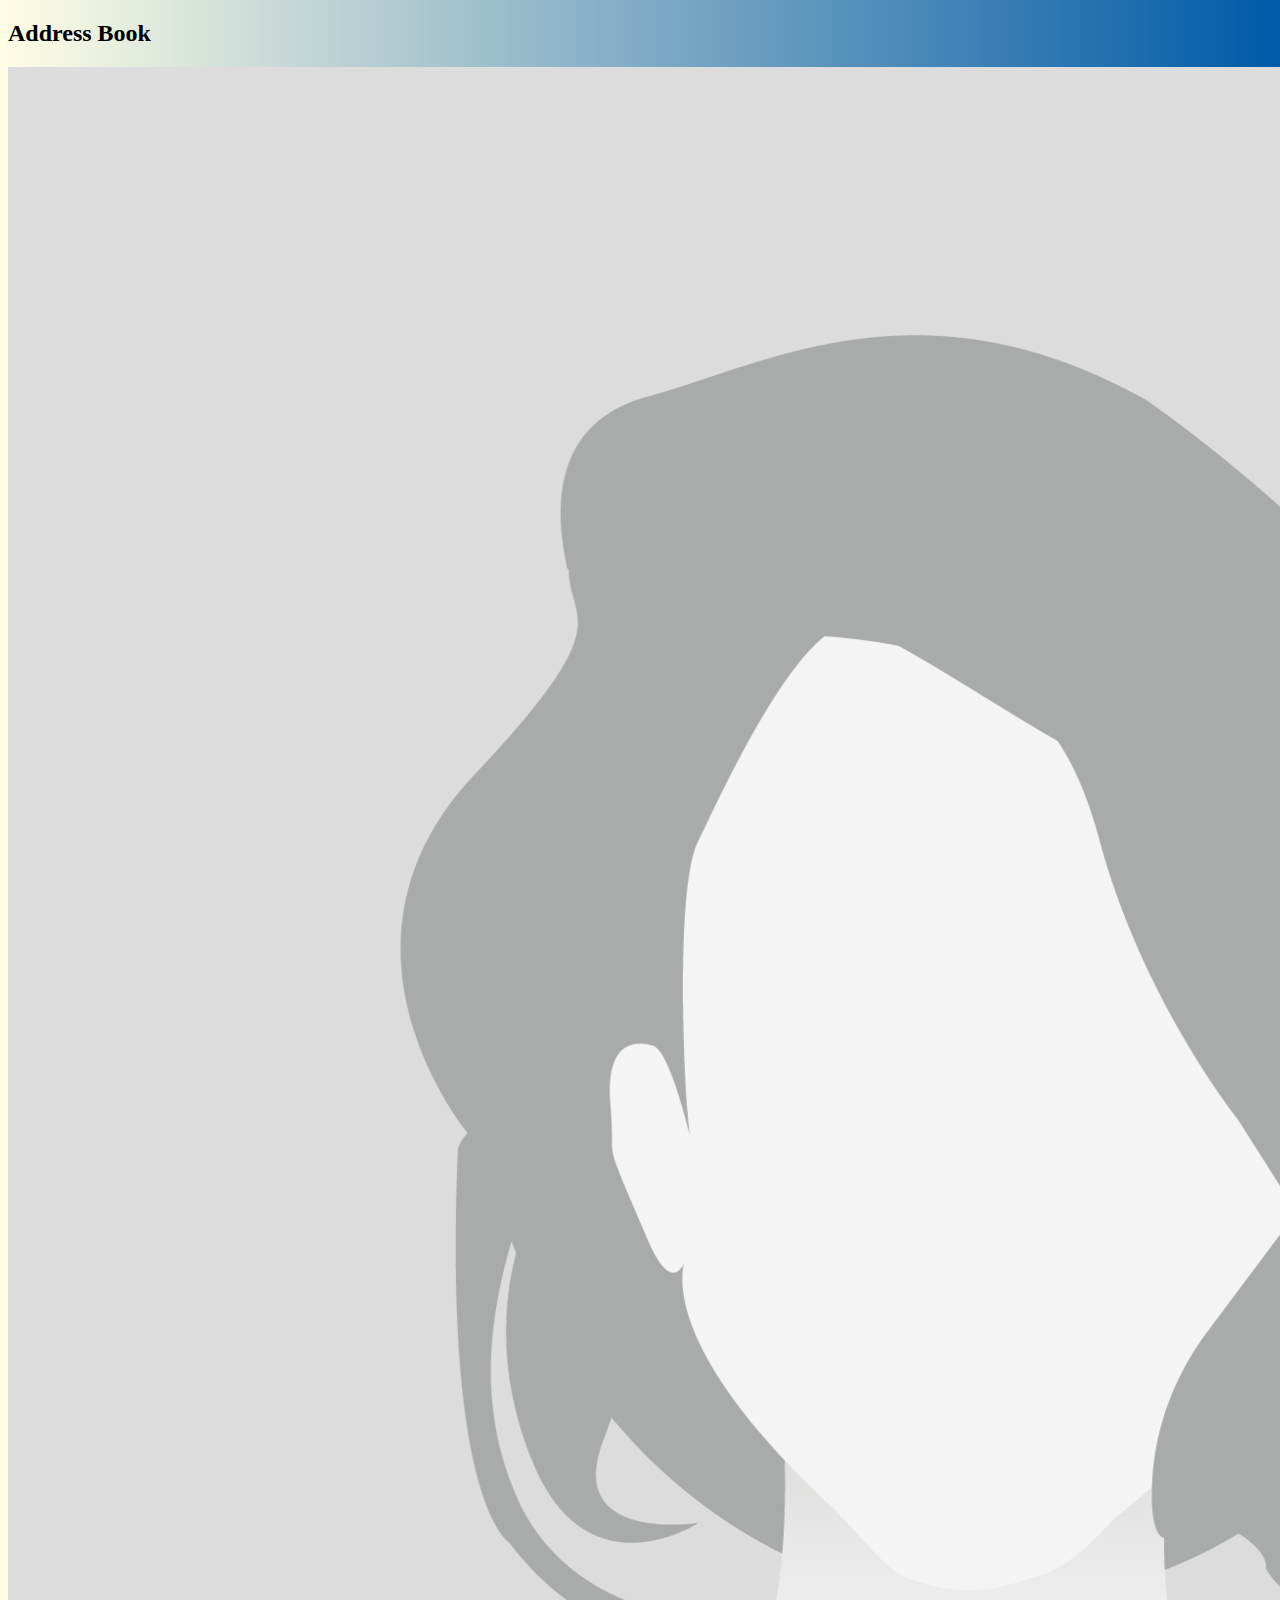
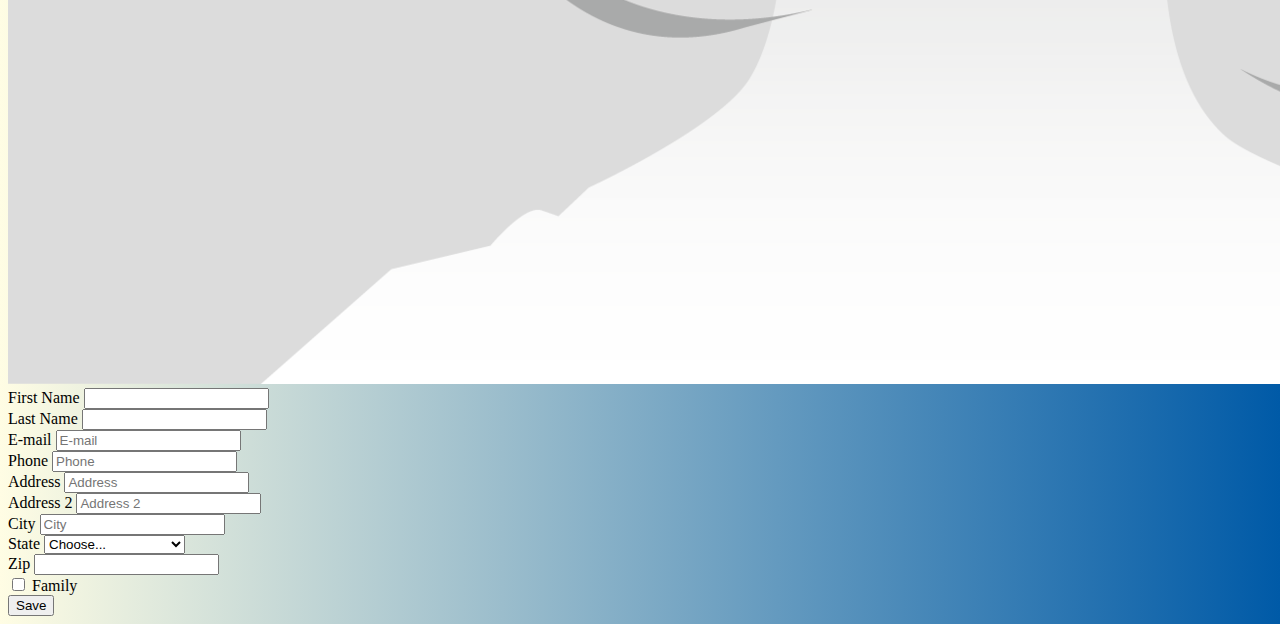
<file: index.html>
<!doctype html>
<html lang="en" class="h-100">

<head>
    <title>Address Book</title>
    <!-- Required meta tags -->
    <meta charset="utf-8">
    <meta name="viewport" content="width=device-width, initial-scale=1, shrink-to-fit=no">

    <!-- Bootstrap CSS -->
    <link href="https://cdn.jsdelivr.net/npm/bootstrap@5.1.0/dist/css/bootstrap.min.css" rel="stylesheet"
        integrity="sha384-KyZXEAg3QhqLMpG8r+8fhAXLRk2vvoC2f3B09zVXn8CA5QIVfZOJ3BCsw2P0p/We" crossorigin="anonymous">

    <link rel="stylesheet" href="css/stylesheet.css" </head> <body class="h-100">
    <div class="container mt-5">
        <h2>Address Book</h2>
        <div class="shadow-lg border border-2 bg-light">
            <form netlify name="addressBookForm" data-netlify-recaptcha="true">
                <div class="row p-2">
                    <!--Image Col-->
                    <div class="col-12 col-md-4">
                        <img class="img-fluid" src="img/defaultface.png">
                    </div>
                    <!--Form-->
                    <div class="col-12 col-md-8">
                        <div class="row">
                            <div class="col-12 col-md-6">
                                <label for="firstName" class="form-label">First Name</label>
                                <input type="text" class="form-control" name="firstName" id="firstName"
                                    placehodler="First Name" required>
                            </div>
                            <div class="col-12 col-md-6">
                                <label for="lastName" class="form-label">Last Name</label>
                                <input type="text" class="form-control" name="lastName" id="lastName"
                                    placehodler="Last Name" required>
                            </div>
                            <div class="col-12 col-md-6">
                                <label for="email" class="form-label">E-mail</label>
                                <input type="text" class="form-control" name="email" id="email" placeholder="E-mail"
                                    required>
                            </div>
                            <div class="col-12 col-md-6">
                                <label for="phone" class="form-label">Phone</label>
                                <input type="text" class="form-control" name="phone" id="phone" placeholder="Phone"
                                    required>
                            </div>
                            <div class="col-12">
                                <label for="address" class="form-label">Address</label>
                                <input type="text" class="form-control" name="address" id="address"
                                    placeholder="Address" required>
                            </div>
                            <div class="col-12">
                                <label for="address" class="form-label">Address 2</label>
                                <input type="text" class="form-control" name="address2" id="address2"
                                    placeholder="Address 2">
                            </div>

                            <div class="col-12 col-md-6">
                                <label for="city" class="form-label">City</label>
                                <input type="text" class="form-control" id="city" name="city" placeholder="City"
                                    required>
                            </div>
                            <div class="col-12 col-md-4">
                                <label for="state" class="form-label">State</label>
                                <select for="state" name="state" class="form-select" required
                                    aria-label="default select example">
                                    <option selected>Choose...</option>
                                    <option value="AL">Alabama</option>
                                    <option value="AK">Alaska</option>
                                    <option value="AZ">Arizona</option>
                                    <option value="AR">Arkansas</option>
                                    <option value="CA">California</option>
                                    <option value="CO">Colorado</option>
                                    <option value="CT">Connecticut</option>
                                    <option value="DE">Delaware</option>
                                    <option value="DC">District Of Columbia</option>
                                    <option value="FL">Florida</option>
                                    <option value="GA">Georgia</option>
                                    <option value="HI">Hawaii</option>
                                    <option value="ID">Idaho</option>
                                    <option value="IL">Illinois</option>
                                    <option value="IN">Indiana</option>
                                    <option value="IA">Iowa</option>
                                    <option value="KS">Kansas</option>
                                    <option value="KY">Kentucky</option>
                                    <option value="LA">Louisiana</option>
                                    <option value="ME">Maine</option>
                                    <option value="MD">Maryland</option>
                                    <option value="MA">Massachusetts</option>
                                    <option value="MI">Michigan</option>
                                    <option value="MN">Minnesota</option>
                                    <option value="MS">Mississippi</option>
                                    <option value="MO">Missouri</option>
                                    <option value="MT">Montana</option>
                                    <option value="NE">Nebraska</option>
                                    <option value="NV">Nevada</option>
                                    <option value="NH">New Hampshire</option>
                                    <option value="NJ">New Jersey</option>
                                    <option value="NM">New Mexico</option>
                                    <option value="NY">New York</option>
                                    <option value="NC">North Carolina</option>
                                    <option value="ND">North Dakota</option>
                                    <option value="OH">Ohio</option>
                                    <option value="OK">Oklahoma</option>
                                    <option value="OR">Oregon</option>
                                    <option value="PA">Pennsylvania</option>
                                    <option value="RI">Rhode Island</option>
                                    <option value="SC">South Carolina</option>
                                    <option value="SD">South Dakota</option>
                                    <option value="TN">Tennessee</option>
                                    <option value="TX">Texas</option>
                                    <option value="UT">Utah</option>
                                    <option value="VT">Vermont</option>
                                    <option value="VA">Virginia</option>
                                    <option value="WA">Washington</option>
                                    <option value="WV">West Virginia</option>
                                    <option value="WI">Wisconsin</option>
                                    <option value="WY">Wyoming</option>
                                </select>
                            </div>
                            <div class="col-12 col-md-2">
                                <label class="form-label" for="zipcode">Zip</label>
                                <input id="zipcode" required class="form-control" name="zipcode" type="number">
                            </div>
                            <div class="form-check">
                                <input class="form-check-input" type="checkbox" value="yes" id="flexCheckDefault">
                                <label class="form-check-label" name="checkbox" for="flexCheckDefault">
                                    Family
                                </label>
                                <div data-netlify-recaptcha="true"></div>
                                <div class="d-grid gap-2 d-md-flex justify-content-md-end mt-2">
                                    <button type="submit" class="btn btn-primary me-md-2 btn-lg"
                                        type="button">Save</button>
                                </div>
                            </div>
                        </div>
                    </div>
            </form>
        </div>
        <!-- Bootstrap JS -->
        <script src="https://cdn.jsdelivr.net/npm/bootstrap@5.1.0/dist/js/bootstrap.bundle.min.js"
            integrity="sha384-U1DAWAznBHeqEIlVSCgzq+c9gqGAJn5c/t99JyeKa9xxaYpSvHU5awsuZVVFIhvj" crossorigin="anonymous">
        </script>
        </body>

</html>
</file>
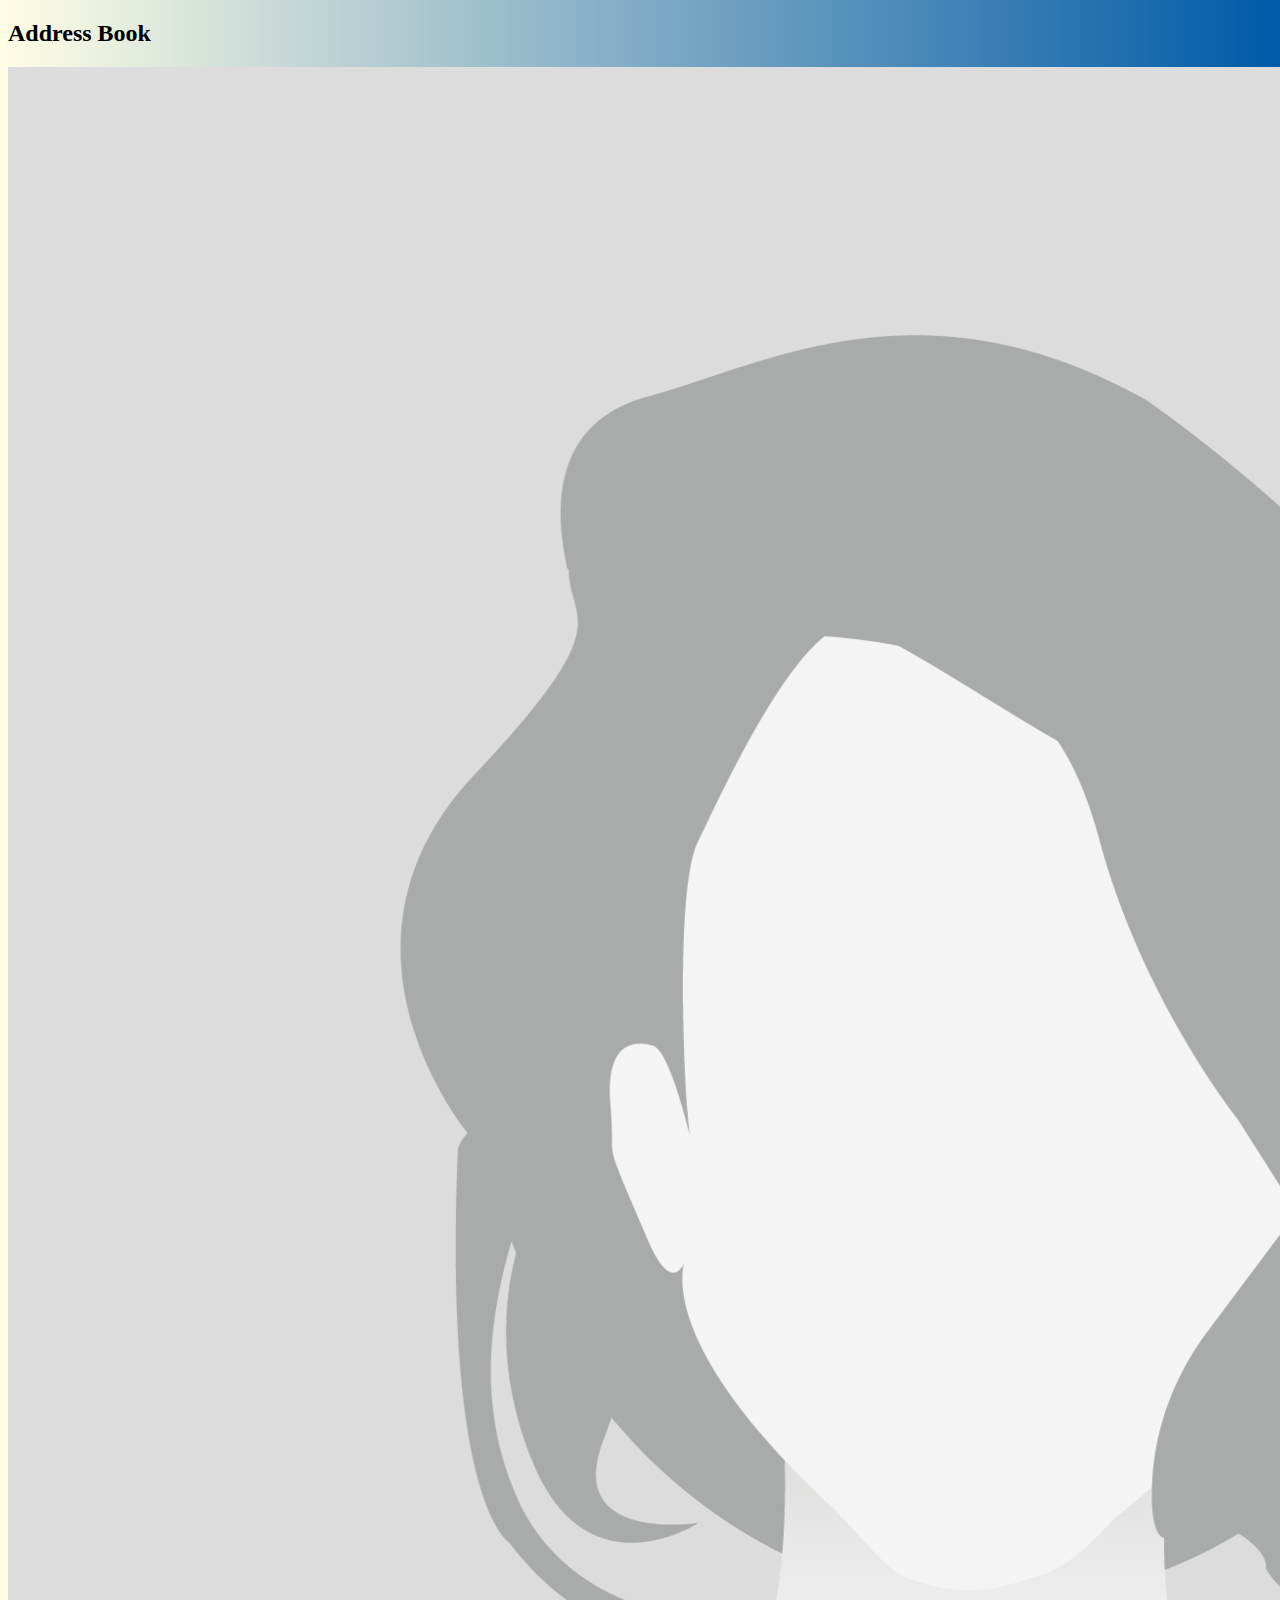
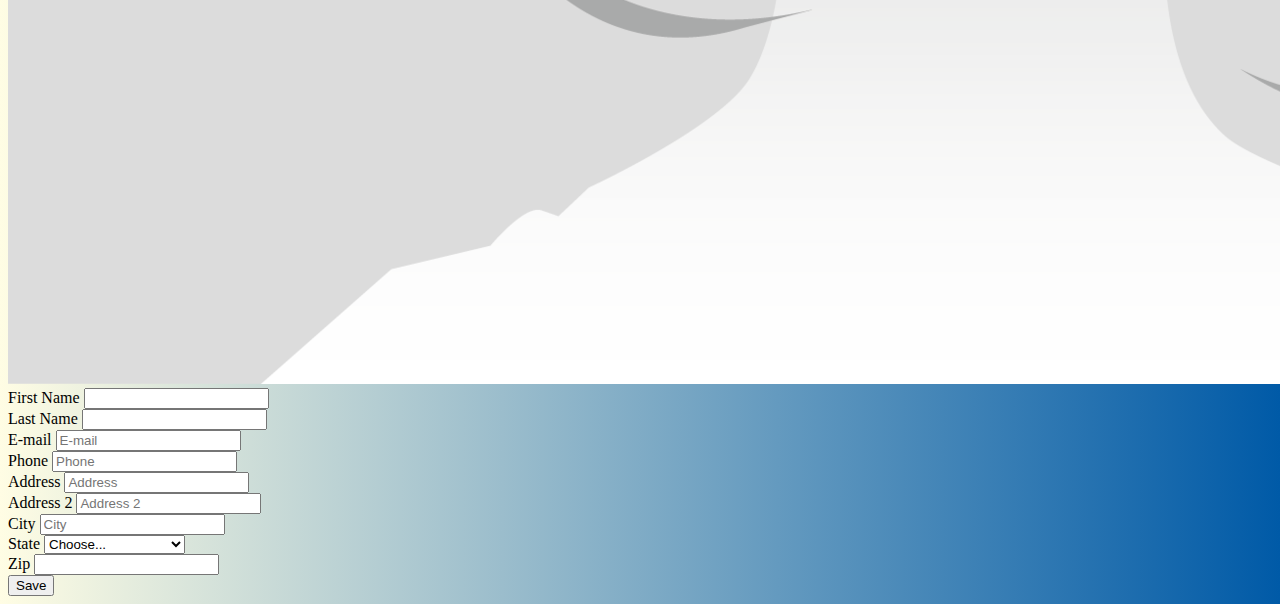
<file: RowSample.html>
<!doctype html>
<html lang="en" class="h-100">

<head>
    <title>Address Book</title>
    <!-- Required meta tags -->
    <meta charset="utf-8">
    <meta name="viewport" content="width=device-width, initial-scale=1, shrink-to-fit=no">

    <!-- Bootstrap CSS -->
    <link href="https://cdn.jsdelivr.net/npm/bootstrap@5.1.0/dist/css/bootstrap.min.css" rel="stylesheet"
        integrity="sha384-KyZXEAg3QhqLMpG8r+8fhAXLRk2vvoC2f3B09zVXn8CA5QIVfZOJ3BCsw2P0p/We" crossorigin="anonymous">

    <link rel="stylesheet" href="css/stylesheet.css" </head> <body class="h-100">
    <div class="container mt-5">
        <h2>Address Book</h2>
        <div class="shadow-lg border border-2 bg-light">
            <form>
                <div class="row p-2">
                    <!--Image Col-->
                    <div class="col-12 col-md-4">
                        <img class="img-fluid" src="img/defaultface.png">
                    </div>
                    <!--Form-->
                    <div class="col-12 col-md-8">
                        <div class="row">
                            <div class="col-12 col-md-6">
                                <label for="firstName" class="form-label">First Name</label>
                                <input type="text" class="form-control" id="firstName" placehodler="First Name"
                                    required>
                            </div>
                            <div class="col-12 col-md-6">
                                <label for="lastName" class="form-label">Last Name</label>
                                <input type="text" class="form-control" id="lastName" placehodler="Last Name" required>
                            </div>
                            <div class="col-12 col-md-6">
                                <label for="email" class="form-label">E-mail</label>
                                <input type="text" class="form-control" id="email" placeholder="E-mail" required>
                            </div>
                            <div class="col-12 col-md-6">
                                <label for="phone" class="form-label">Phone</label>
                                <input type="text" class="form-control" id="phone" placeholder="Phone" required>
                            </div>
                            <div class="col-12">
                                <label for="address" class="form-label">Address</label>
                                <input type="text" class="form-control" id="address" placeholder="Address" required>
                            </div>
                            <div class="col-12">
                                <label for="address" class="form-label">Address 2</label>
                                <input type="text" class="form-control" id="address2" placeholder="Address 2" required>
                            </div>

                            <div class="col-12 col-md-6">
                                <label for="city" class="form-label">City</label>
                                <input type="text" class="form-control" id="city" placeholder="City" required>
                            </div>
                            <div class="col-12 col-md-4">
                                <label for="state" class="form-label">State</label>
                                <select for="state" class="form-select" required aria-label="default select example">
                                    <option selected>Choose...</option>
                                    <option value="AL">Alabama</option>
                                    <option value="AK">Alaska</option>
                                    <option value="AZ">Arizona</option>
                                    <option value="AR">Arkansas</option>
                                    <option value="CA">California</option>
                                    <option value="CO">Colorado</option>
                                    <option value="CT">Connecticut</option>
                                    <option value="DE">Delaware</option>
                                    <option value="DC">District Of Columbia</option>
                                    <option value="FL">Florida</option>
                                    <option value="GA">Georgia</option>
                                    <option value="HI">Hawaii</option>
                                    <option value="ID">Idaho</option>
                                    <option value="IL">Illinois</option>
                                    <option value="IN">Indiana</option>
                                    <option value="IA">Iowa</option>
                                    <option value="KS">Kansas</option>
                                    <option value="KY">Kentucky</option>
                                    <option value="LA">Louisiana</option>
                                    <option value="ME">Maine</option>
                                    <option value="MD">Maryland</option>
                                    <option value="MA">Massachusetts</option>
                                    <option value="MI">Michigan</option>
                                    <option value="MN">Minnesota</option>
                                    <option value="MS">Mississippi</option>
                                    <option value="MO">Missouri</option>
                                    <option value="MT">Montana</option>
                                    <option value="NE">Nebraska</option>
                                    <option value="NV">Nevada</option>
                                    <option value="NH">New Hampshire</option>
                                    <option value="NJ">New Jersey</option>
                                    <option value="NM">New Mexico</option>
                                    <option value="NY">New York</option>
                                    <option value="NC">North Carolina</option>
                                    <option value="ND">North Dakota</option>
                                    <option value="OH">Ohio</option>
                                    <option value="OK">Oklahoma</option>
                                    <option value="OR">Oregon</option>
                                    <option value="PA">Pennsylvania</option>
                                    <option value="RI">Rhode Island</option>
                                    <option value="SC">South Carolina</option>
                                    <option value="SD">South Dakota</option>
                                    <option value="TN">Tennessee</option>
                                    <option value="TX">Texas</option>
                                    <option value="UT">Utah</option>
                                    <option value="VT">Vermont</option>
                                    <option value="VA">Virginia</option>
                                    <option value="WA">Washington</option>
                                    <option value="WV">West Virginia</option>
                                    <option value="WI">Wisconsin</option>
                                    <option value="WY">Wyoming</option>
                                </select>
                            </div>
                            <div class="col-12 col-md-2">
                                <label class="form-label" for="zipcode">Zip</label>
                                <input id="zipcode" required class="form-control" type="number">
                            </div>
                            <div class="d-grid gap-2 d-md-flex justify-content-md-end mt-2">
                                <button class="btn btn-primary me-md-2 btn-lg" type="button">Save</button>
                            </div>
                        </div>
                    </div>
            </form>
        </div>
        <!-- Bootstrap JS -->
        <script src="https://cdn.jsdelivr.net/npm/bootstrap@5.1.0/dist/js/bootstrap.bundle.min.js"
            integrity="sha384-U1DAWAznBHeqEIlVSCgzq+c9gqGAJn5c/t99JyeKa9xxaYpSvHU5awsuZVVFIhvj" crossorigin="anonymous">
        </script>
        </body>

</html>
</file>
<file: css/stylesheet.css>
body{
    background: #005AA7;
    /* fallback for old browsers */
    background: -webkit-linear-gradient(to right, #FFFDE4, #005AA7);
    /* Chrome 10-25, Safari 5.1-6 */
    background: linear-gradient(to right, #FFFDE4, #005AA7);
    /* W3C, IE 10+/ Edge, Firefox 16+, Chrome 26+, Opera 12+, Safari 7+ */

}
/* <!--Root contactform color
:root {
    --ad-primaryColor: rgb(245, 170, 193);
    --ad-secondaryColor: rgb(168, 99, 120);
    --formFocusColor: var(--ad-secondaryColor);
    --formFocusShadowColor: rgba(214, 80, 143, 0.555);
} 

 Form Shadowbox 
.form-control:focus {
    border-color: var(--formFocusColor);
    box-shadow: 0 0 0 .25rem var(--formFocusShadowColor);
}--> */
</file>
